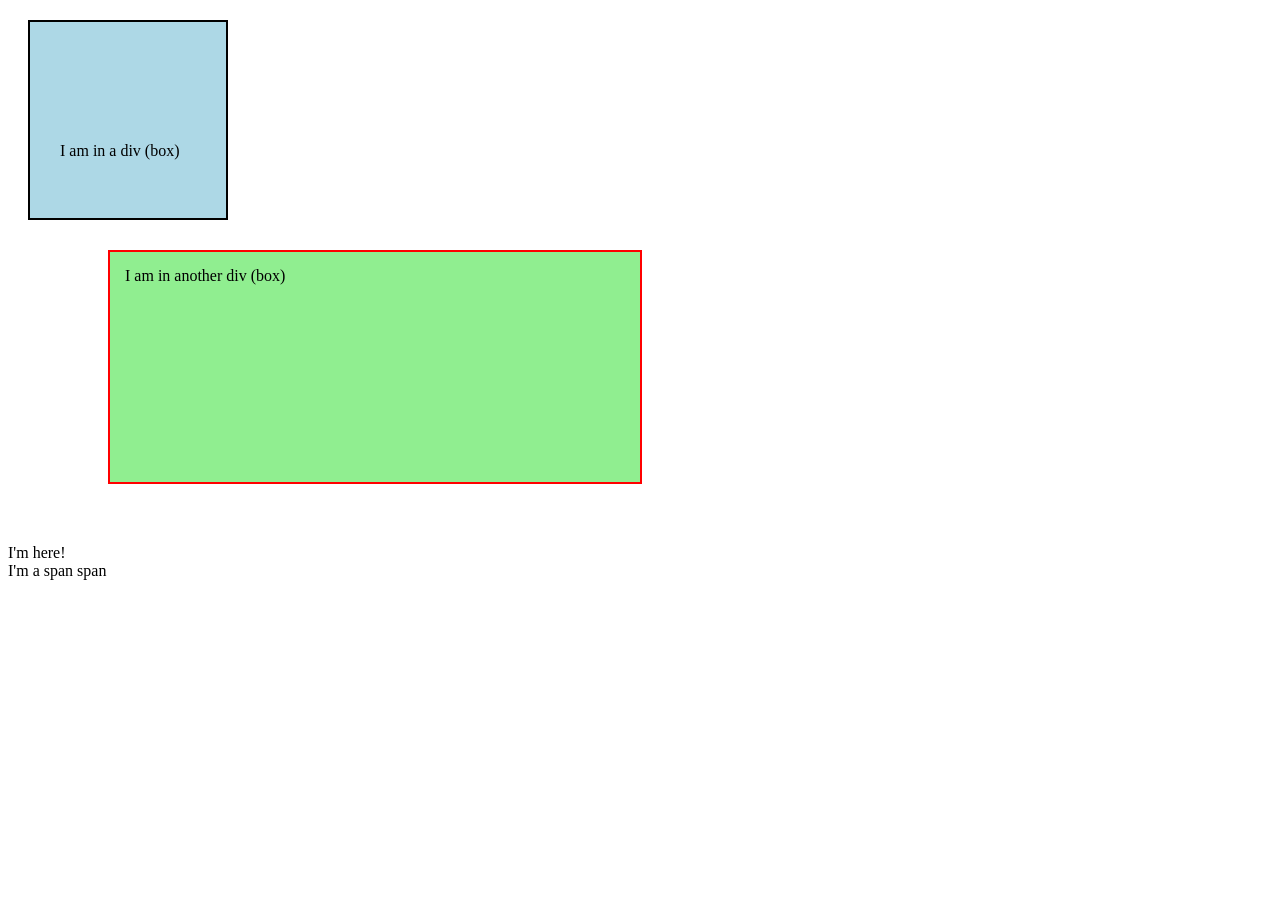
<file: practice/boxModel.html>
<!DOCTYPE html>
<html lang="en">
  <head>
    <meta charset="UTF-8" />
    <meta name="viewport" content="width=device-width, initial-scale=1.0" />
    <link rel="stylesheet" href="boxModel.css" />
    <title>Box Model</title>
  </head>
  <body>
    <div class="box">I am in a div (box)</div>
    <div class="box2">I am in another div (box)</div>
    <div>I'm here!</div>
    <span class="spanTag">I'm a span span</span>
  </body>
</html>
</file>
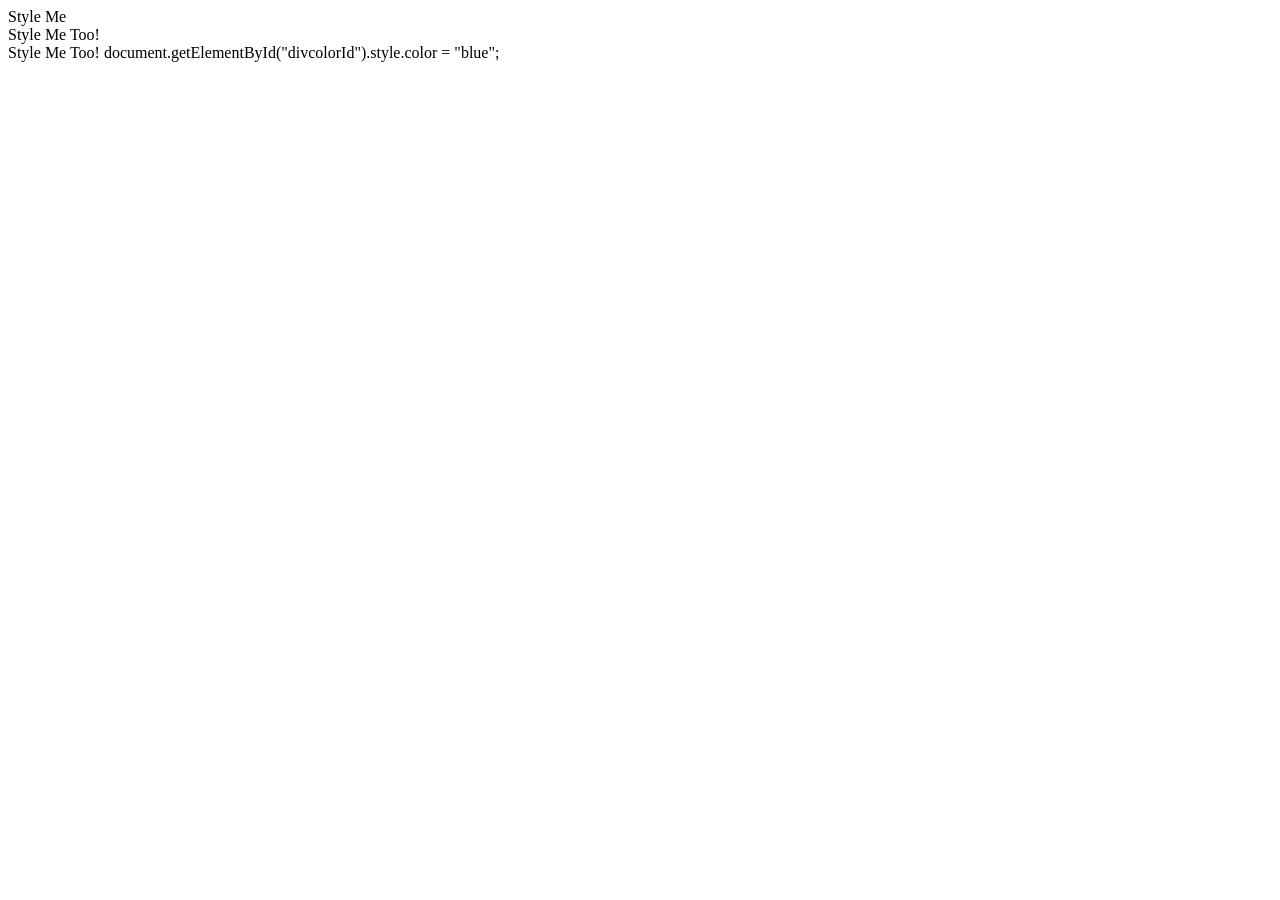
<file: practice/classesIds.html>
<!DOCTYPE html>
<html lang="en">
  <head>
    <meta charset="UTF-8" />
    <meta name="viewport" content="width=device-width, initial-scale=1.0" />
    <link rel="stylesheet" href="classesIds.css" />
    <title>Classes and IDs</title>
  </head>
  <body>
    <div class="divcolor">Style Me</div>

    <div id="divcolorId">Style Me Too!</div>

    <span id="divcolorId"> Style Me Too! </span>
    document.getElementById("divcolorId").style.color = "blue";
  </body>
</html>
</file>
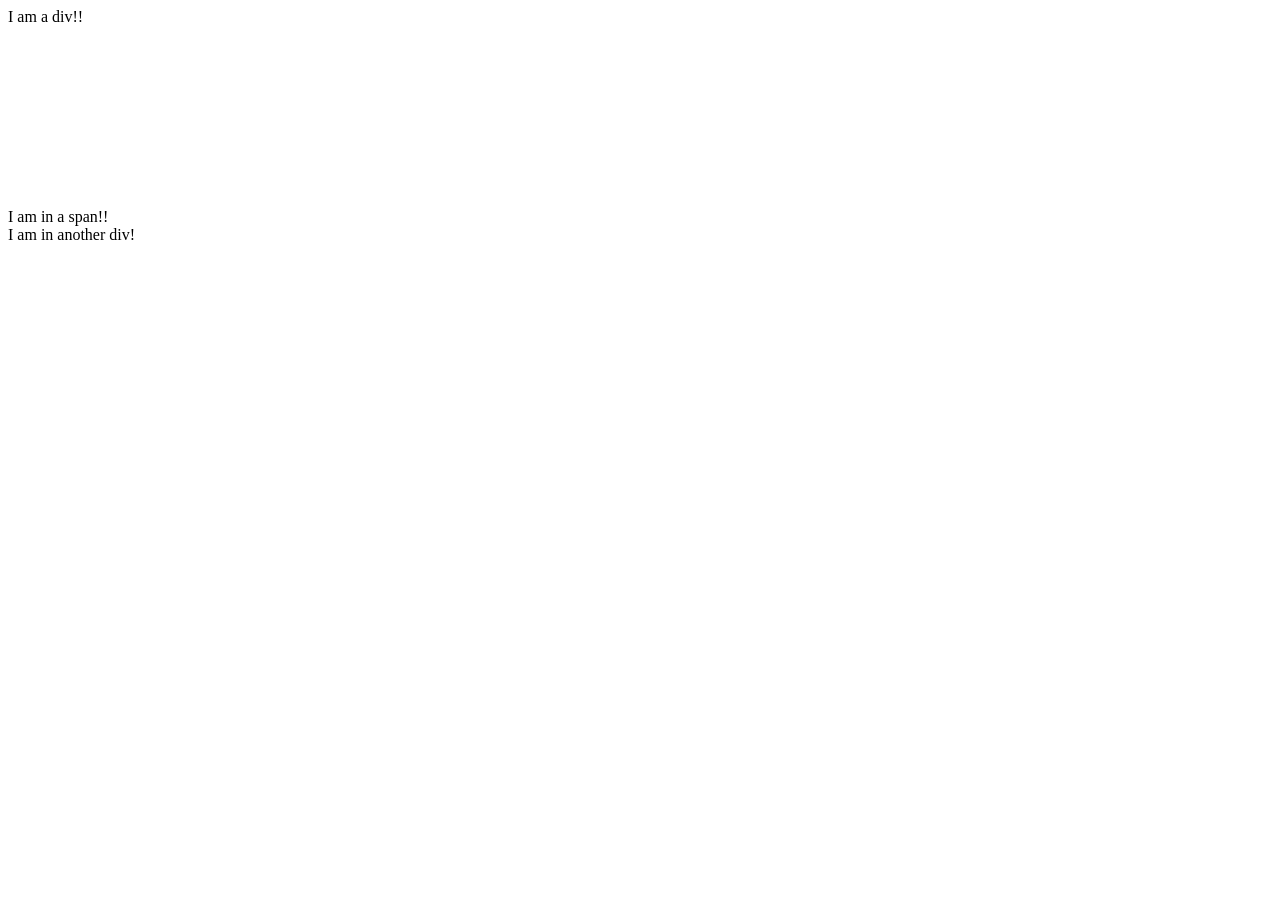
<file: practice/divSpan.html>
<!DOCTYPE html>
<html lang="en">
  <head>
    <meta charset="UTF-8" />
    <meta name="viewport" content="width=device-width, initial-scale=1.0" />
    <title>Div vs Span</title>
  </head>
  <body>
    <!--Div are block level elements and span are inline elements-->

    <div style="height: 200px; width: 100px">I am a div!!</div>

    <span>I am in a span!!</span>

    <div>I am in another div!</div>
  </body>
</html>
</file>
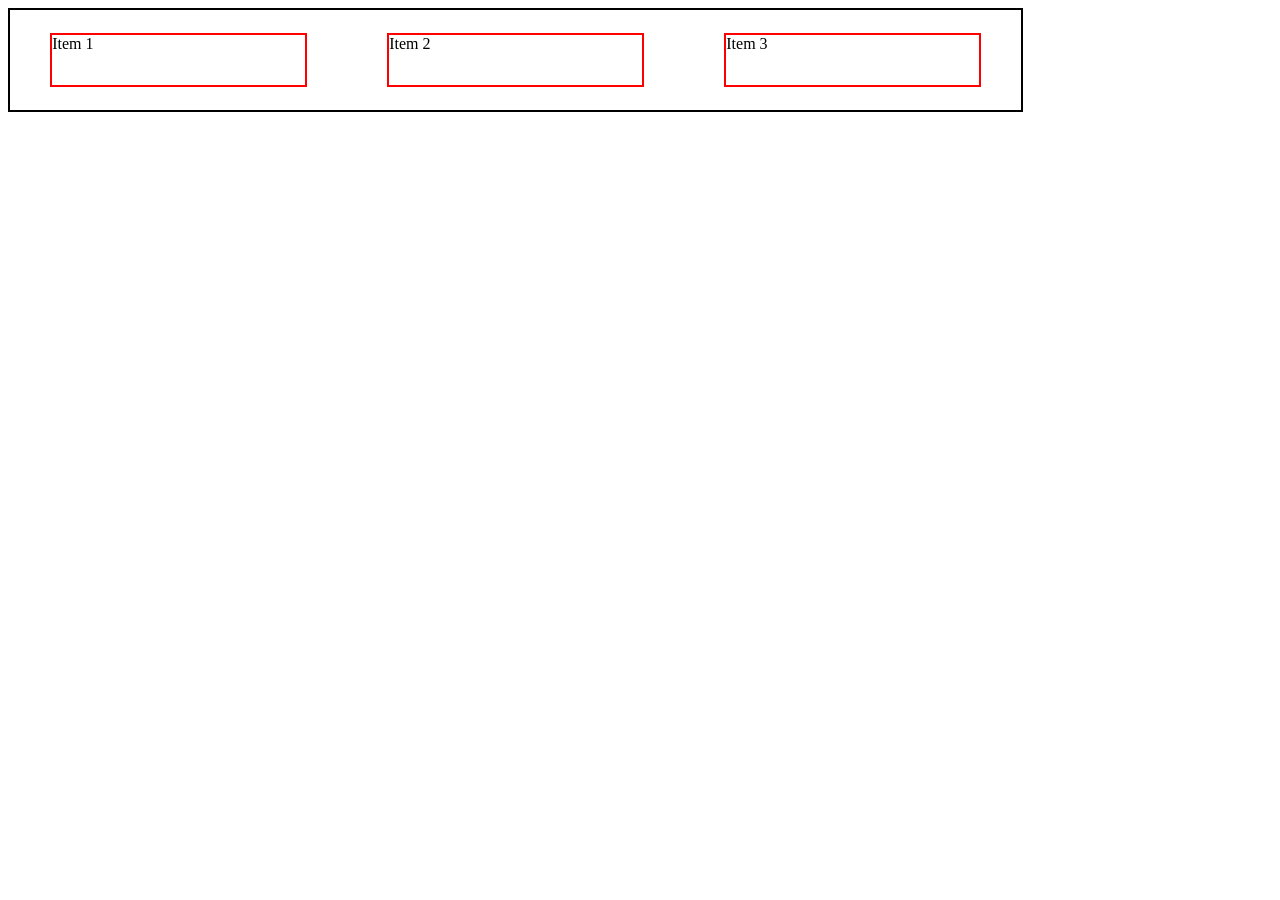
<file: practice/flexbox.html>
<!DOCTYPE html>
<html lang="en">
  <head>
    <meta charset="UTF-8" />
    <meta name="viewport" content="width=device-width, initial-scale=1.0" />
    <link rel="stylesheet" href="flexbox.css" /> <!-- Link to external CSS file -->
    <title>Flexbox</title>
  </head>
  <body>
    <div>
        <div class="flexBox">
            <div class="flexItem">Item 1</div>
            <div class="flexItem">Item 2</div>
            <div class="flexItem">Item 3</div>
    </div>
  </body>
</html>
</file>
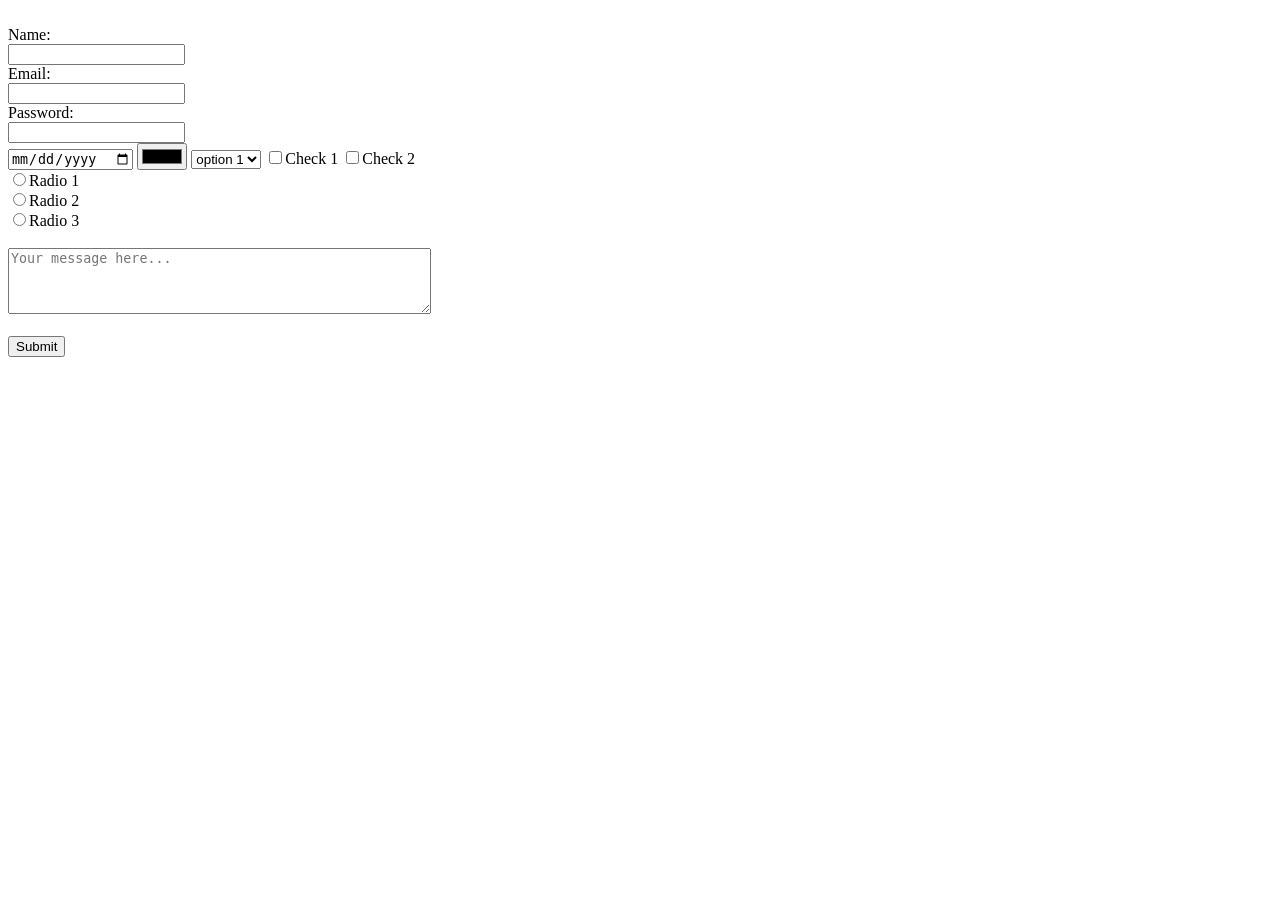
<file: practice/forms.html>
<!DOCTYPE html>
<html lang="en">
  <head>
    <meta charset="UTF-8" />
    <meta name="viewport" content="width=device-width, initial-scale=1.0" />
    <title>Document</title>
  </head>
  <body>
    <form action="/submit" method="post">
      <br />
      <label for="name">Name:</label> <br />
      <input type="text" id="name" name="name" required />
      <br />

      <label for="email">Email:</label><br />
      <input type="email" id="email" name="email" required />
      <br />

      <label for="password">Password:</label><br />
      <input type="password" id="password" name="password" required />
      <br />

      <input type="date" />
      <input type="color" />
      <select>
        <option>option 1</option>
        <option>option 2</option>
        <option>option 3</option>
        <option>option 4</option>
      </select>
      <input type="checkbox" id="cb1" /><label for="cb1">Check 1</label>
      <input type="checkbox" id="cd2" /><label for="cb2">Check 2</label>
      <br />

      <input type="radio" id="rb1" name="group 1" /><label for="rb1"
        >Radio 1</label
      ><br />
      <input type="radio" id="rb2" name="group 1" /><label for="rb2"
        >Radio 2</label
      ><br />
      <input type="radio" id="rb3" name="group 1" /><label for="rb3"
        >Radio 3</label
      ><br />
      <br />
      <textarea
        rows="4"
        cols="50"
        placeholder="Your message here..."
      ></textarea>

      <br /><br />
      <button type="submit">Submit</button>
    </form>
  </body>
</html>
</file>
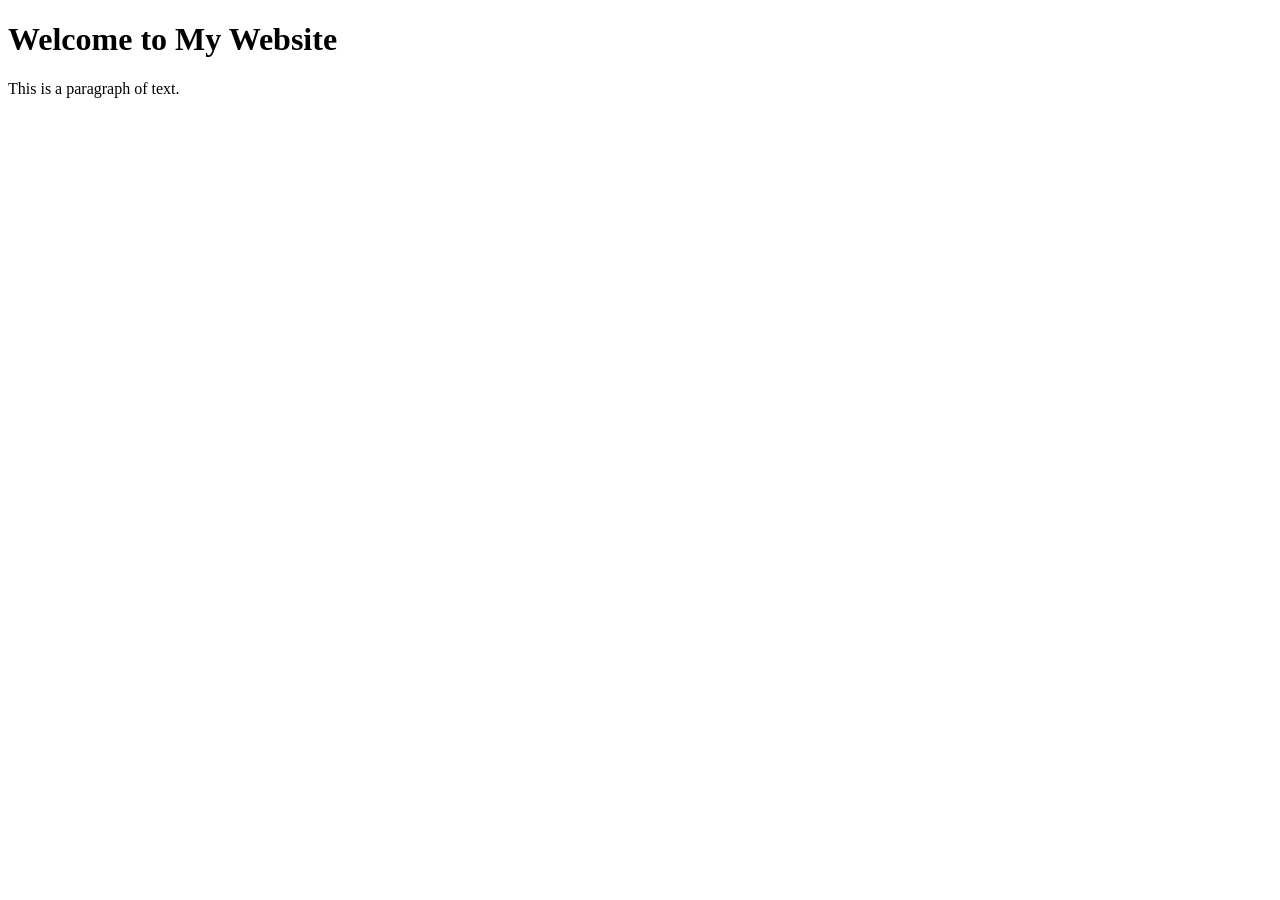
<file: practice/htmlIntro.html>
<!DOCTYPE html>
<html lang="en">
  <head>
    <title>My First HTML Page! Woo hoo!</title>
    <meta charset="utf-8" />
  </head>

  <body>
    <h1>Welcome to My Website</h1>
    <p>This is a paragraph of text.</p>
  </body>
</html>
</file>
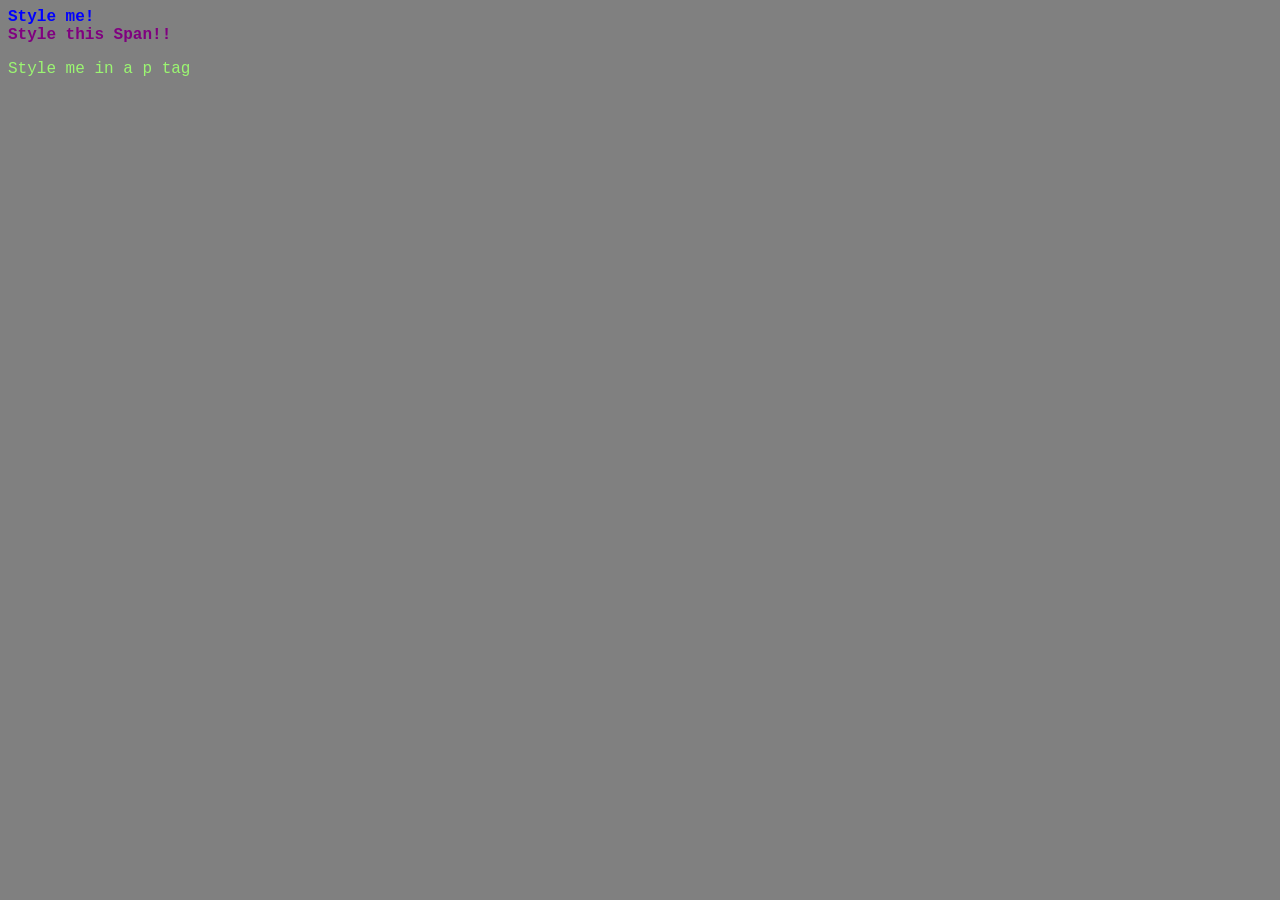
<file: practice/introCss.html>
<!DOCTYPE html>
<html lang="en">
  <head>
    <meta charset="UTF-8" />
    <meta name="viewport" content="width=device-width, initial-scale=1.0" />
    <title>Intro to CSS</title>
    <link rel="stylesheet" href="introCss.css" />
    <style>
      /*this is internal style*/
      span {
        color: purple;
        font-weight: bold;
      }
    </style>
  </head>
  <body>
    <!--this is inline style -->
    <div style="color: blue; font-weight: bold">Style me!</div>

    <span>Style this Span!!</span>

    <p>Style me in a p tag</p>
  </body>
</html>
</file>
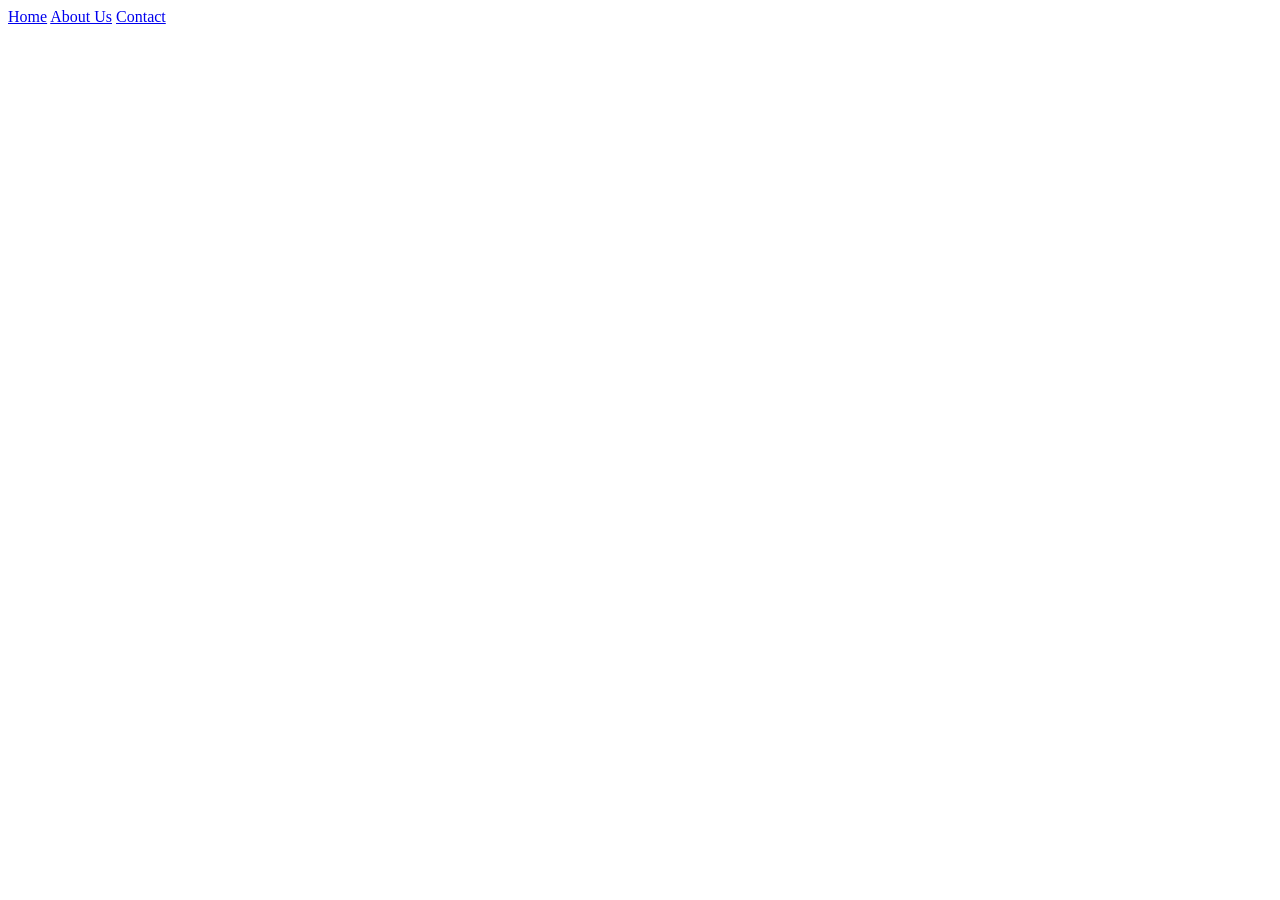
<file: practice/links.html>
<!DOCTYPE html>
<html lang="en">
  <head>
    <meta charset="UTF-8" />
    <meta name="viewport" content="width=device-width, initial-scale=1.0" />
    <title>Document</title>
  </head>
  <body>
    <a href="index.html" target="_blank">Home</a>
    <a href="about.html">About Us</a>
    <a href="contact.html">Contact</a>
  </body>
</html>
</file>
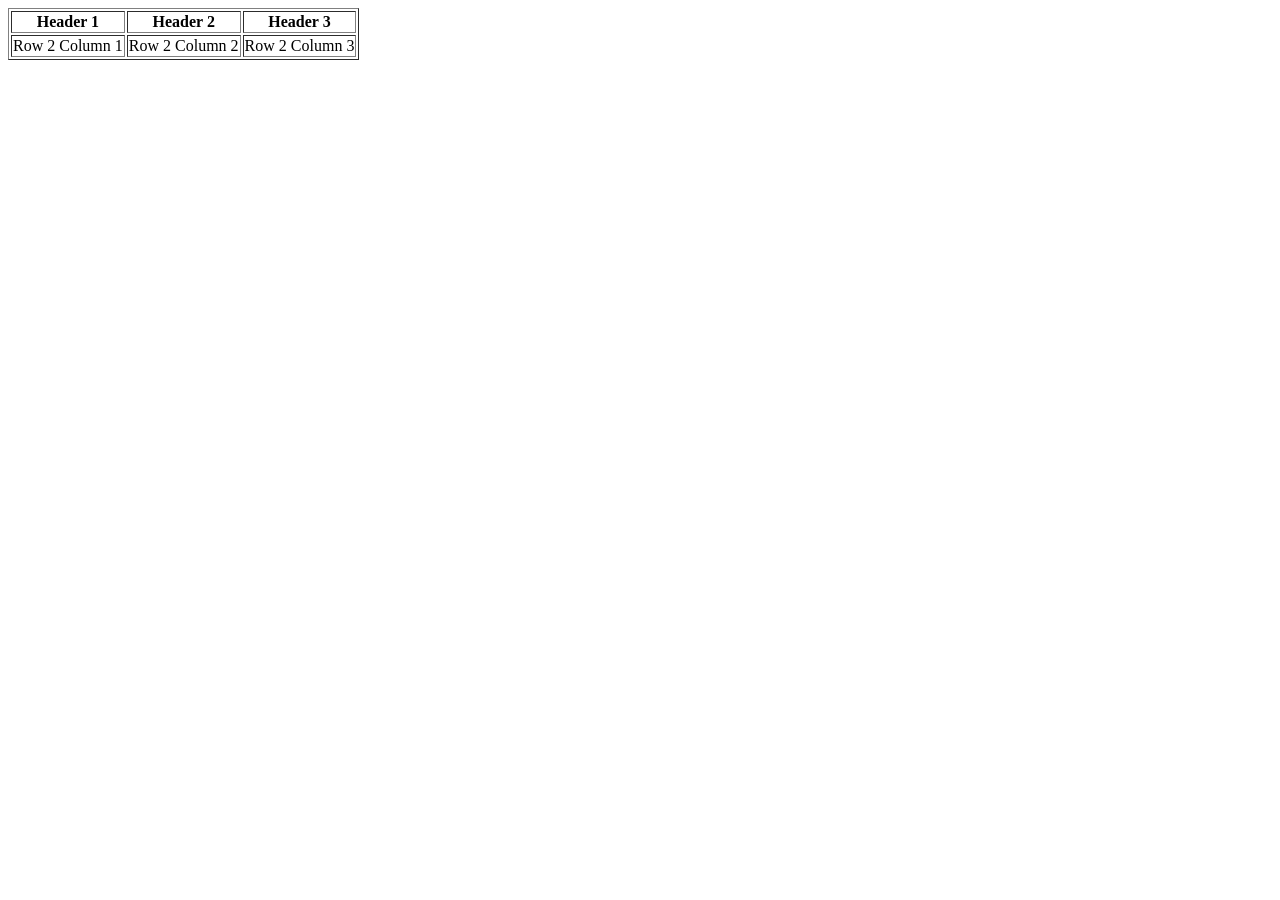
<file: practice/table.html>
<!DOCTYPE html>
<html lang="en">
  <head>
    <meta charset="UTF-8" />
    <meta name="viewport" content="width=device-width, initial-scale=1.0" />
    <title>Table</title>
  </head>
  <body>
    <table border="1">
      <tr>
        <th>Header 1</th>
        <th>Header 2</th>
        <th>Header 3</th>
      </tr>
      <tr>
        <td>Row 2 Column 1</td>
        <td>Row 2 Column 2</td>
        <td>Row 2 Column 3</td>
      </tr>
    </table>
  </body>
</html>
</file>
<file: practice/boxModel.css>
.box {  
  width: 200px;
  height: 200px;
  background-color: lightblue;
  border: 2px solid black;
  padding-top: 120px;
  padding-left: 30px;
  box-sizing: border-box; /* Include padding and border in width and height */
  margin: 20px;
}
.box2 {
  width: 500px;
  height: 200px;
  background-color: lightgreen;
  border: 2px solid red;
  padding: 15px;
  margin: 30px 40px 60px 100px; /* top right bottom left */
}
.spanText {
  display:block;
  width: 100px;
  height: 200px;
  background-color: yellow;
  border: 2px solid black;
  padding: 10px;
  margin: 5px;
}
</file>
<file: practice/classesIds.css>
.divColor {
    color:purple;
}

#divColorId {
    color: tomato;
}
</file>
<file: practice/flexbox.css>
.flexBox {
  display:flex;
  width:80%;
  height:100px;
  border:solid 2px black;
  justify-content:space-around;
  align-items: center;
}   

.flexItem {
  width:25%;
  height:50px;
  border:2px double red;
}
</file>
<file: practice/introCss.css>
/* comments in CSS */


body {
    background-color: gray;
    font-family: 'Courier New', Courier, monospace;
}

p {
    color: rgb(155, 246, 113);
}
</file>
